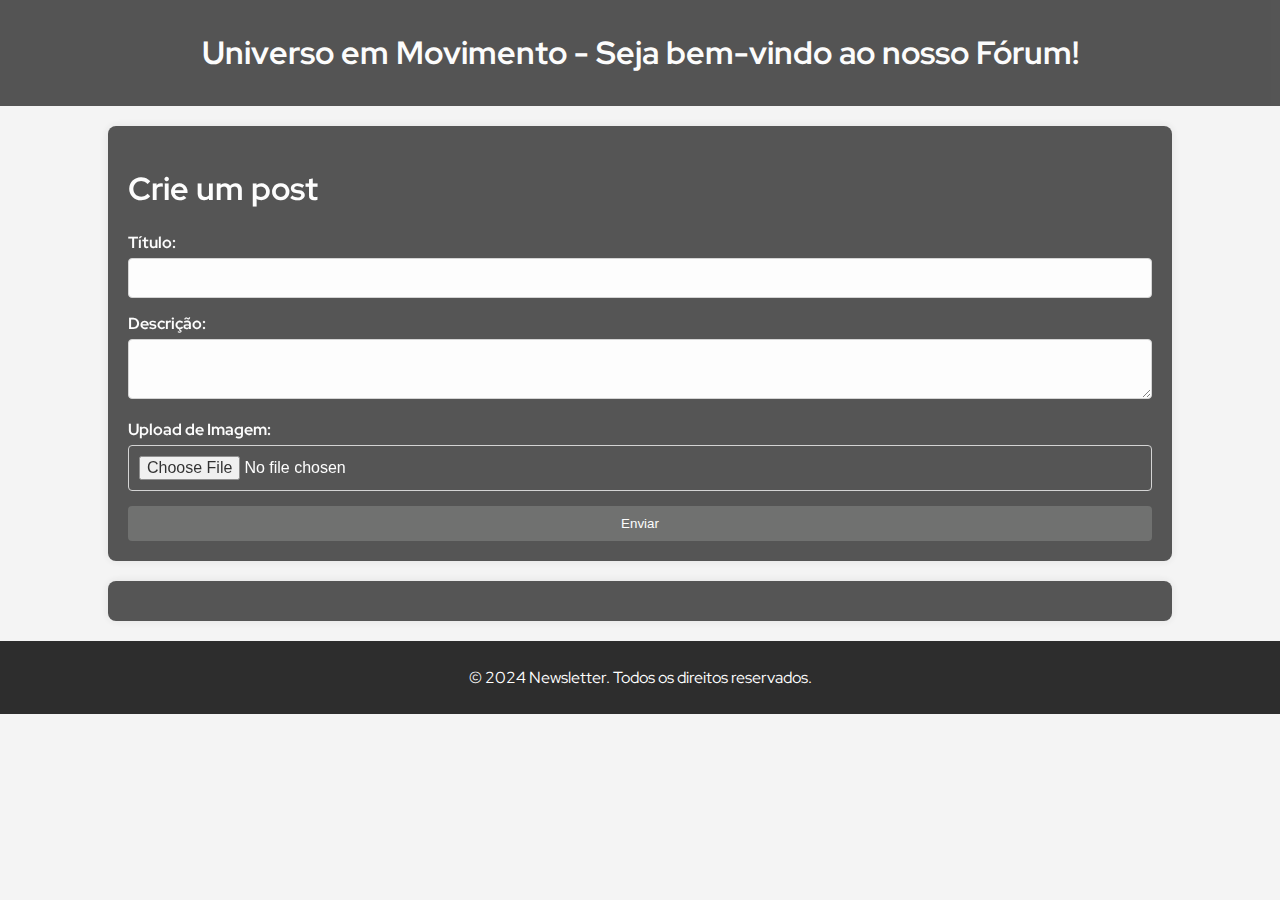
<file: src/newslatter/index.html>
<!DOCTYPE html>
<html lang="pt-BR">
<head>
    <meta charset="UTF-8">
    <meta name="viewport" content="width=device-width, initial-scale=1.0">
    <title>Newsletter</title>
    <link rel="preconnect" href="https://fonts.googleapis.com">
    <link rel="preconnect" href="https://fonts.gstatic.com" crossorigin>
    <link href="https://fonts.googleapis.com/css2?family=Red+Hat+Display:wght@300..900&family=Roboto+Mono:wght@100..700&display=swap" rel="stylesheet">
    <link rel="stylesheet" type="text/css" href="style.css">
    <link rel="stylesheet" href="https://fonts.googleapis.com/css2?family=Material+Symbols+Outlined:opsz,wght,FILL,GRAD@20..48,100..700,0..1,-50..200" />
</head>
<body>

<header>
    <h1>Universo em Movimento - Seja bem-vindo ao nosso Fórum!</h1>
</header>

<div class="container">
    <h1>Crie um post</h1>
    <form id="postForm">
        <div class="form-group">
            <label for="titulo">Título:</label>
            <input type="text" id="titulo" name="titulo" required>
        </div>
        <div class="form-group">
            <label for="descricao">Descrição:</label>
            <textarea id="descricao" name="descricao" required></textarea>
        </div>
        <div class="form-group">
            <label for="imagem">Upload de Imagem:</label>
            <input type="file" id="imagem" name="imagem" accept="image/*" required>
        </div>
        <button type="submit">Enviar</button>
    </form>
</div>


<div class="container" id="postsContainer">
    <!-- Os posts gerados aparecerão aqui -->
</div>


<footer>
    <p>&copy; 2024 Newsletter. Todos os direitos reservados.</p>
</footer>

 <script src="script.js"></script>
</body>
</html>
</file>
<file: src/newslatter/style.css>
body {
            font-family: 'Red Hat Display', sans-serif;
            margin: 0;
            padding: 0;
            background-color: #f4f4f4;
            color: #333;
            background-image: url(https://images8.alphacoders.com/528/thumb-1920-528619.jpg);
        }

        header {
            background: #2d2d2d;
            color: #fff;
            padding: 10px;
            text-align: center;
            opacity: 80.0%;
        }

    

        .container {
            width: 80%;
            margin: 20px auto;
            background: #2d2d2d;
            padding: 20px;
            border-radius: 8px;
            box-shadow: 0 0 10px rgba(0,0,0,0.1);
            opacity: 80.0%;
        }

        .post-card {
            margin-bottom: 20px;
            padding: 10px;
            border: 1px solid #eaeaea;
            display: flex;
            align-items: center;
            background-color: #4f504f;
            border-radius: 10px;
        }

        .post-content {
            flex-grow: 1; /* Permite que o texto ocupe o espaço disponível */
            display: flex;
            align-items: center;
        }

        .post img {
            width: 10px;
            height: 10px;
            margin-left: 20px; /* Espaço entre o texto e a imagem */
        }

        .post h3, .post p {
            color: #fff;
            text-align: left; /* Texto alinhado à esquerda */
            margin: 0; /* Remove margens para um layout mais limpo */
        }

        .post-content img{
        	width: 65%;
            height: 65%;
            border: 5px solid black;
            border-radius: 10px;
            margin-bottom: 10px;
        }

        .post-content span{
            color: red;
        }

        .post-content p{
        	color: white;
        	max-width: 80%;
        	font-style: italic;
            line-height: 2.5;
        }

        .post-content{
        	padding: 15px;
        }

        .post-content h3{
        	font-size: 48px;
        	color: white;
        }

        .form-group {
            color: white;
            margin-bottom: 15px;
        }

        label {
            display: block;
            margin-bottom: 5px;
            font-weight: bold;
            color: #fff;
        }

        input[type="text"], textarea, input[type="file"] {
            width: 100%;
            padding: 10px;
            border: 1px solid #ccc;
            border-radius: 4px;
            box-sizing: border-box;
            font-size: 16px;
        }

        button {
            width: 100%;
            padding: 10px;
            background-color: #4f504f;
            color: white;
            border: none;
            border-radius: 4px;
            cursor: pointer;
        }

        button:hover {
            background-color: #9d9d9d;
        }

        .container h1{
        	color:white;
        }


        footer {
            text-align: center;
            padding: 10px;
            background: #2d2d2d;
            color: #fff;
        }

        .form-group #imagem{

        }

        .delete-button{
           position: relative;
           left: 250px;
           top: -20px;
           max-width: 8%;
           background-color: red;
        }
</file>
